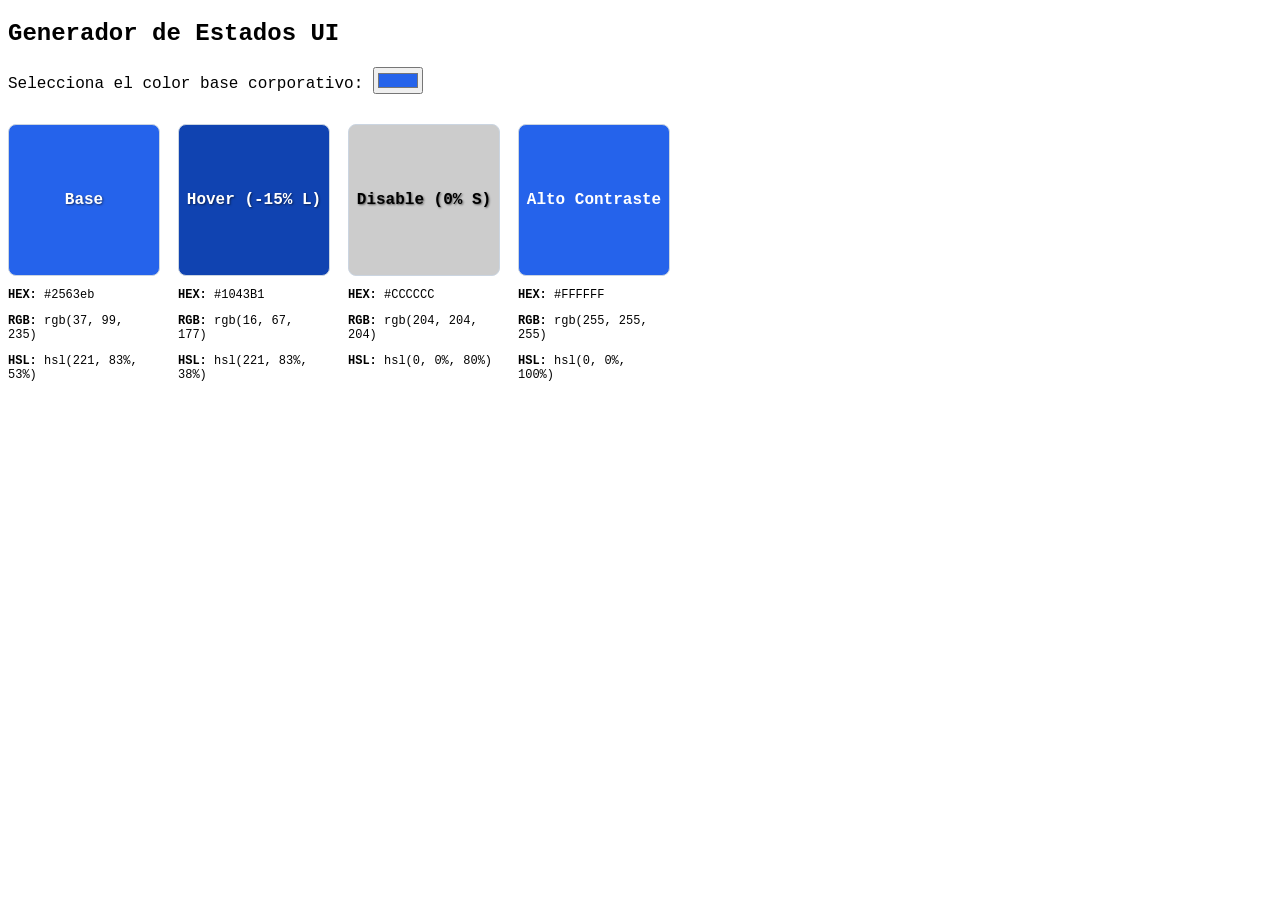
<file: Unidad 1/Practica 2/index.html>
<!DOCTYPE html>
<html lang="es">

<head>
    <meta charset="UTF-8">
    <meta name="viewport" content="width=device-width, initial-scale=1.0">
    <title>Practica 2 - Generador de UI</title>
    <style>
        body {
            font-family: 'Courier New', Courier, monospace;
        }

        .controls {
            margin-bottom: 30px;
        }

        .box-container {
            display: flex;
            gap: 20px;
            flex-wrap: wrap;
        }

        .color-item {
            width: 150px;
        }

        .color-box {
            width: 150px;
            height: 150px;
            border-radius: 8px;
            display: flex;
            align-items: center;
            justify-content: center;
            color: white;
            font-weight: bold;
            text-shadow: 1px 1px 2px rgba(0,0,0,0.5);
            border: 1px solid #cbd5e1;
        }

        .color-values {
            margin-top: 10px;
            font-size: 12px;
        }
    </style>
</head>

<body>

    <h2>Generador de Estados UI</h2>

    <div class="controls">
        <label>Selecciona el color base corporativo:</label>

        <input type="color" id="colorPicker" value="#2563eb">
    </div>

    <div class="box-container">

        <div class="color-item">
            <div id="boxBase" class="color-box">
                Base
            </div>

            <div id="valuesBase" class="color-values"></div>
        </div>

        <div class="color-item">
            <div id="boxHover" class="color-box">
                Hover (-15% L)
            </div>

            <div id="valuesHover" class="color-values"></div>
        </div>

        <div class="color-item">
            <div id="boxDisabled" class="color-box">
                Disable (0% S)
            </div>

            <div id="valuesDisabled" class="color-values"></div>
        </div>

        <div class="color-item">
            <div id="boxContrast" class="color-box">
             Alto Contraste
</div>
<div id="valuesContrast" class="color-values"></div>
        </div>

    </div>

    <script src="js/script.js"></script>

</body>

</html>
</file>
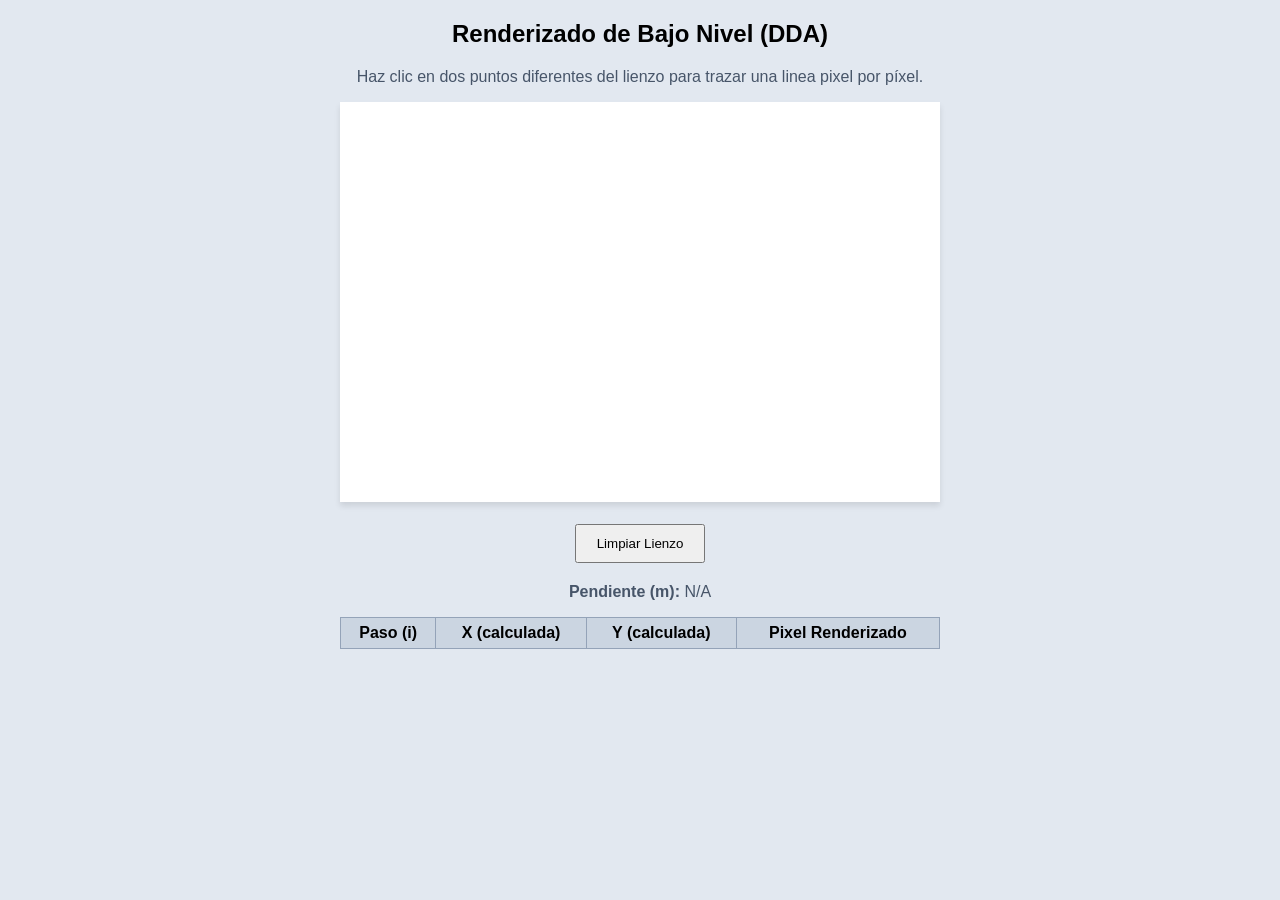
<file: Unidad 1/Practica 3/index.html>
<!DOCTYPE html>
<html lang="en">
<head>
    <meta charset="UTF-8">
    <meta name="viewport" content="width=device-width, initial-scale=1.0">
    <title>Practica 3 - Algoritmo DDA</title>
    <style>
        body{
            text-align: center;
            font-family: sans-serif;
            background: #e2e8f0;
        }
        canvas{
            background: #fff;
            cursor:crosshair;
            box-shadow: 0 4px 6px rgba(0,0,0,0.1);
        }
        p{
            color:#475569;
        }
    </style>
</head>
<body>
   <h2>Renderizado de Bajo Nivel (DDA)</h2>
<p>Haz clic en dos puntos diferentes del lienzo para trazar una linea pixel por píxel.</p>
<canvas id="lienzoDDA" width="600" height="400"></canvas>
<br><br>
<button onclick="limpiarLienzo()" style="padding: 10px 20px; cursor: pointer; ">Limpiar Lienzo</button>

<div id="infoReto" style="margin-top: 20px;">
  <p id="txtPendiente"><b>Pendiente (m):</b> N/A</p>
  <table border="1" style="margin: 0 auto; border-collapse: collapse; background: white; width: 80%; max-width: 600px;">
    <thead>
      <tr style="background: #cbd5e1;">
        <th style="padding: 6px; border: 1px solid #94a3b8;">Paso (i)</th>
        <th style="padding: 6px; border: 1px solid #94a3b8;">X (calculada)</th>
        <th style="padding: 6px; border: 1px solid #94a3b8;">Y (calculada)</th>
        <th style="padding: 6px; border: 1px solid #94a3b8;">Pixel Renderizado</th>
      </tr>
    </thead>
    <tbody id="tablaCoordenadas"></tbody>
  </table>
</div>

    <script src="js/script.js"></script>
</body>
</html>
</file>
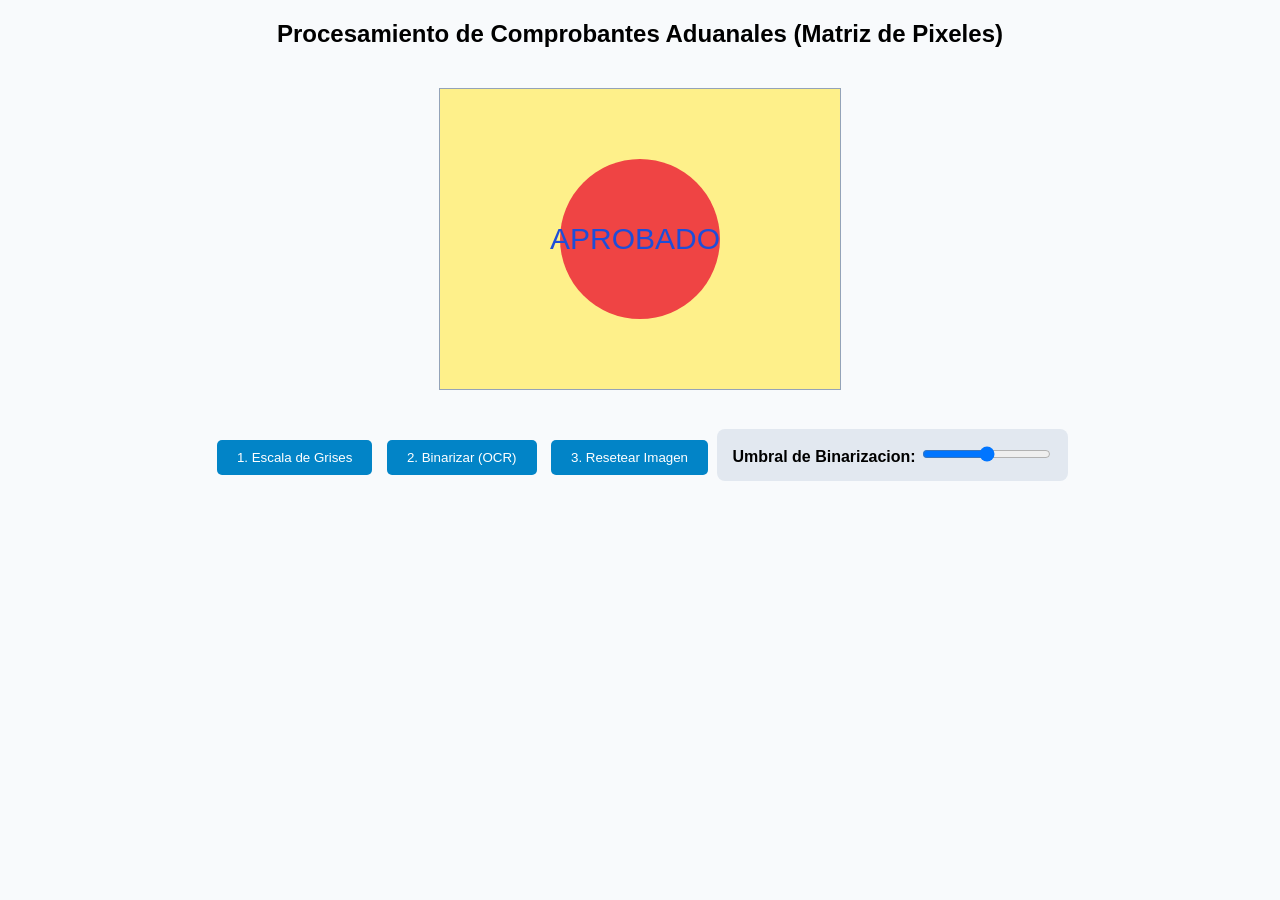
<file: Unidad 1/Practica 4/index.html>
<!DOCTYPE html>
<html lang="es">
<head>
    <meta charset="UTF-8">
    <title>Practica 4</title>
    <style>
        body
        {
            font-family: sans-serif;
            text-align: center;
            background: #f8fafc;
        }
        canvas
        {
            border: 1px solid #94a3b8;
            margin: 20px;
        }
        button
        {
           padding: 10px 20px;
           background: #0284c7;
           color: white;
           border: none;
           border-radius: 5px;
           cursor: pointer; 
           margin: 0 5px;
        }
        button:hover{
            background: #0369a1;
        }
        .control{
            margin-top: 15px;
            padding: 15px;
            background: #e2e8f0;
            display: inline-block;
            border-radius: 8px;
        }
        
    </style>
</head>
<body>
    <h2> Procesamiento de Comprobantes Aduanales (Matriz de Pixeles) </h2>
    <canvas id="lienzoImagen" width="400" height="300"></canvas>
    <br>
    <button id="btnGris">1. Escala de Grises </button>
    <button id="btnUmbral">2. Binarizar (OCR)</button>
    <button id="btnReset">3. Resetear Imagen</button>
    <div class="control">
        <div class="reto-container">
            <label for="rangeUmbral"><b>Umbral de Binarizacion:</b></label>
            <input type="range" id="rangeUmbral" min="0" max="255" value="128">
        </div>
    </div>
    <script src="js/script.js"> </script>
</body>
</html>
</file>
